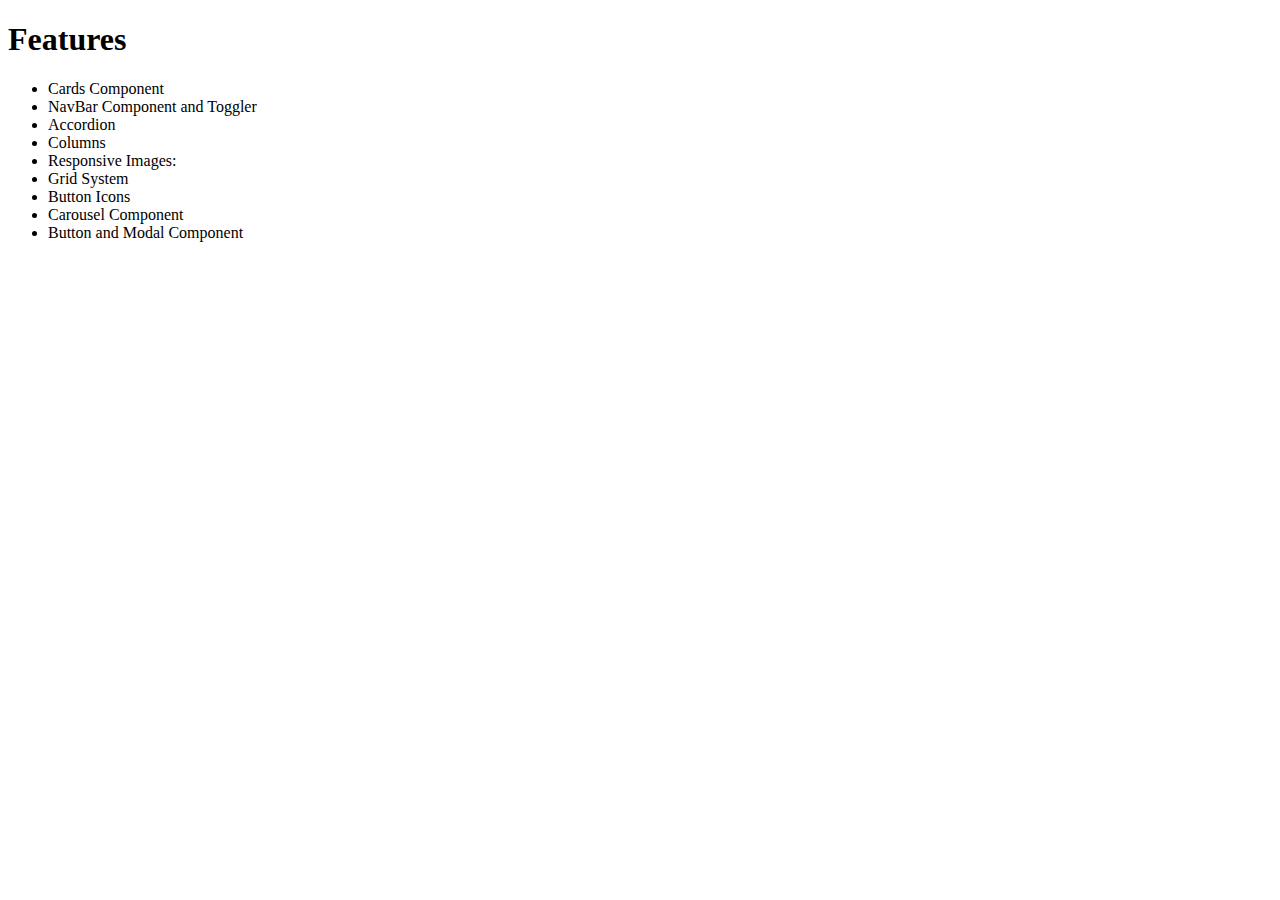
<file: bootstrapitems.html>
<!doctype html>
<html lang="en">
  <head>
    <meta charset="utf-8">
    <meta name="viewport" content="width=device-width, initial-scale=1">
    <title>Bootstrap </title>
  </head>
  <body>
    <h1>Features </h1>
    <ul>
                        
        <li> Cards Component</li>
        <li>  NavBar Component and Toggler </li>
        <li> Accordion</li>
        <li> Columns</li>
        <li> Responsive Images:</li>
        <li>Grid System</li>
        <li> Button Icons</li>
        <li> Carousel Component</li>
        <li>Button and Modal Component</li>
      </ul> 
  </body>
</html>
</file>
